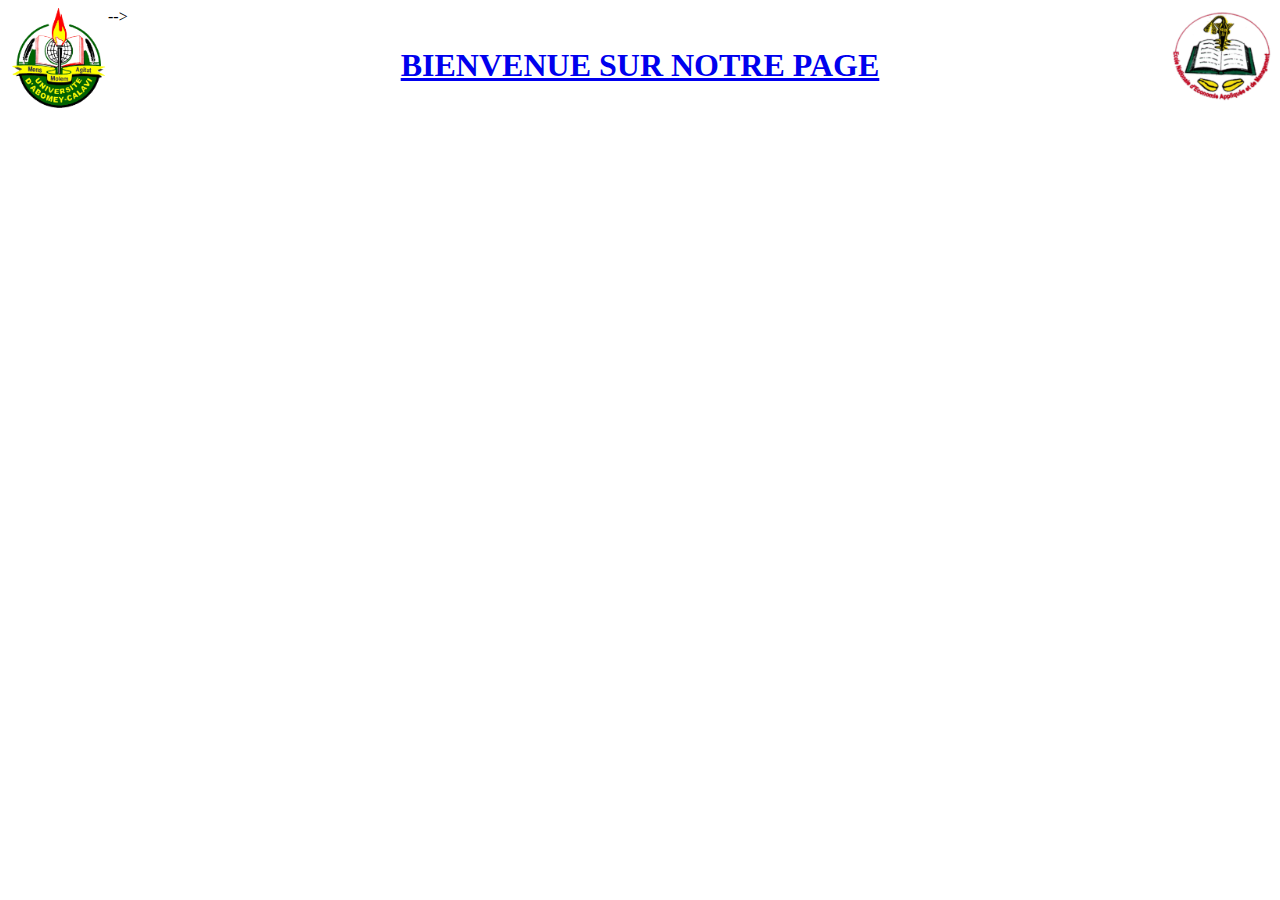
<file: acceuil.html>
<!DOCTYPE html>
<html lang="en">
<head>
   <meta charset="UTF-8">
    <meta name="viewport" content="width=device-width, initial-scale=1.0">
    <title>Accueil</title>-->
</head>
<style>
     body{
            font-family:arial,sans-serif
            padding: 20px;
            background-color:white;
      }
    
</style>
<body>
    <a href="www.uac.bj"> <img src="uaclogo.png" alt="UAC LOGO" align="left" width="100px" height="100px" </a>
    
 <a href="www.eneam.bj"> <img src="eneamlogo.png" alt="ENEAM LOGO" align="right" "width="100px" height="100px"  </a>
 <center>
    <h1> BIENVENUE SUR NOTRE PAGE </h1>
 </center>
 
</body>
</html>
</file>
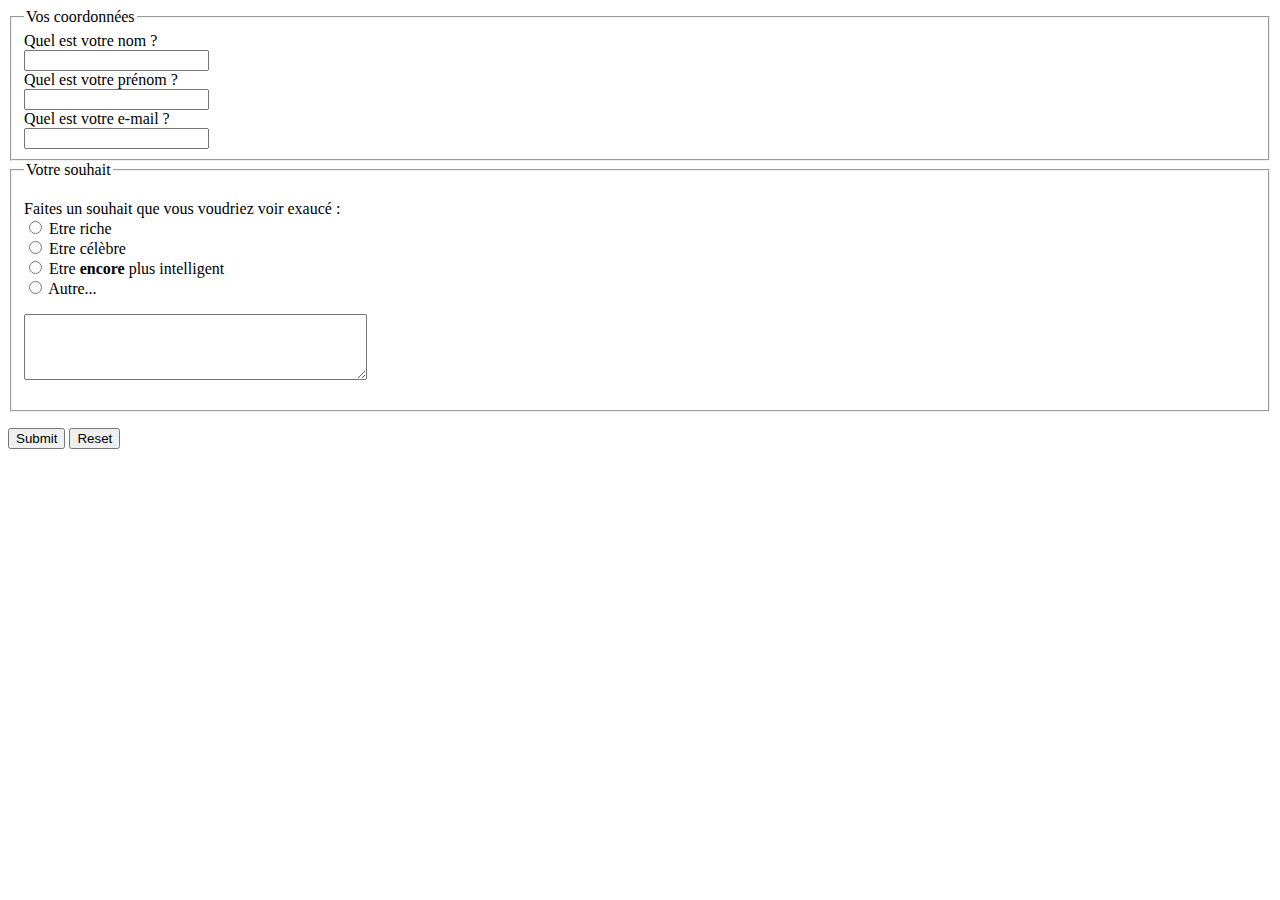
<file: form1.html>
<!DOCTYPE html>

<html>
<head>
  <meta http-equiv="CONTENT-TYPE" content="text/html; charset=UTF-8">
  <title>Formulaire 1</title>
</head>
<body>
  <form method="post" action="cible_formulaire.php">
<fieldset>
<legend>Vos coordonnées</legend>
<label for="nom">Quel est votre nom ?</label><br />
<input type="text" name="nom" id="nom" tabindex="10" /><br />
<label for="prenom">Quel est votre prénom ?</label><br />
<input type="text" name="prenom" id="prenom" tabindex="20" /><br />
<label for="email">Quel est votre e-mail ?</label><br />
<input type="text" name="email" id="email" tabindex="30" /><br />
</fieldset>
<fieldset>
<legend>Votre souhait</legend>
<p>
Faites un souhait que vous voudriez voir exaucé :<br />
<input type="radio" name="souhait" value="riche" id="riche" tabindex="40" /> <label for="riche">Etre
riche</label><br />
<input type="radio" name="souhait" value="celebre" id="celebre" tabindex="50" /> <label for="celebre">Etre
célèbre</label><br />
<input type="radio" name="souhait" value="intelligent" id="intelligent" tabindex="60" /> <label
for="intelligent">Etre <strong>encore</strong> plus intelligent</label><br />
<input type="radio" name="souhait" value="autre" id="autre" tabindex="70" /> <label
for="autre">Autre...</label><br />
</p>
  <textarea name="precisions" id="precisions" cols="40" rows="4" tabindex="80"></textarea>
</p>
</fieldset>
<p>
<input type="submit" /> <input type="reset" />
</p>
</form>
</body>
</html>
</file>
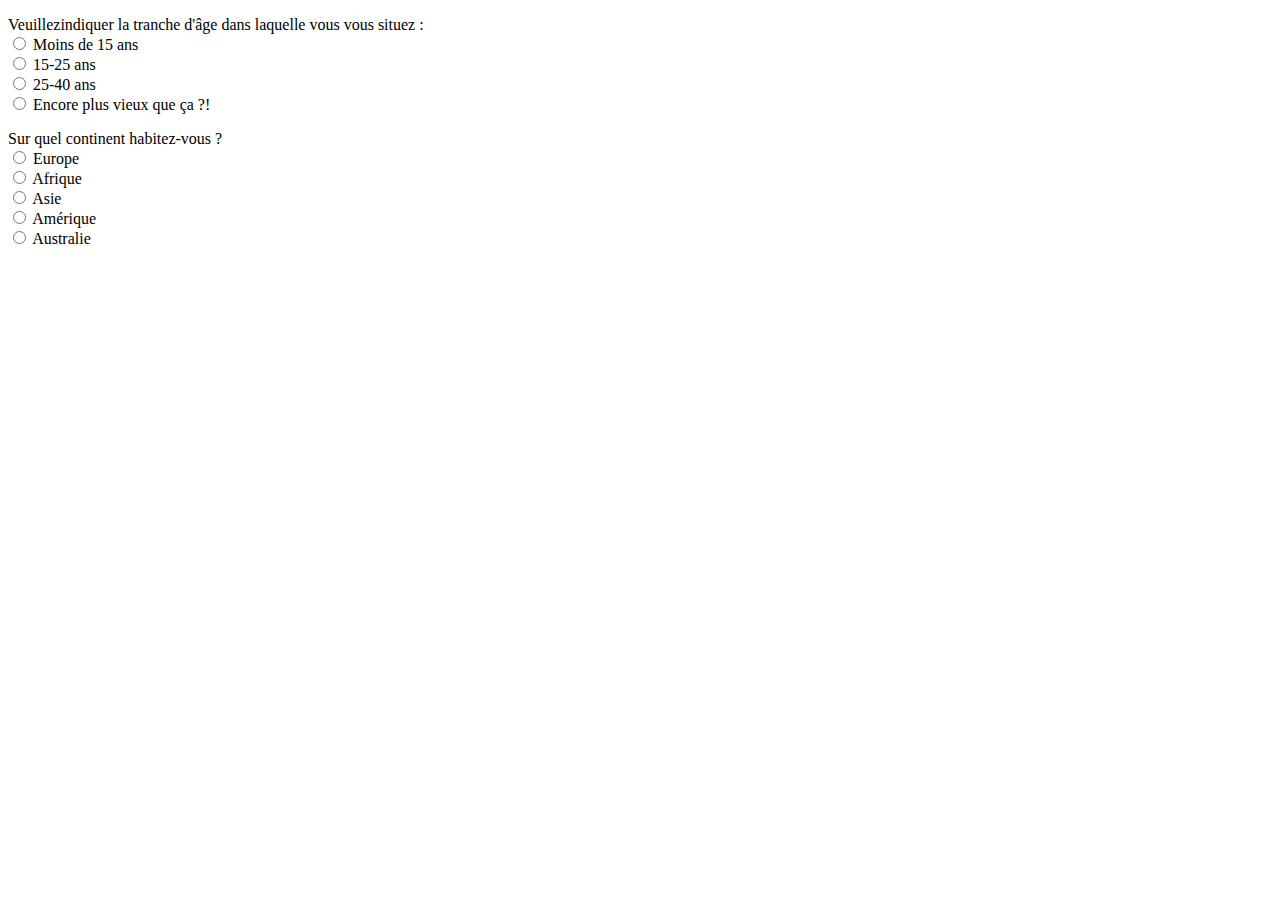
<file: form2.html>
<!DOCTYPE html>

<html>
<head>
  <meta http-equiv="CONTENT-TYPE" content="text/html; charset=UTF-8">
  <title>Formulaire 2</title>
</head>
<body>
  <form method="post" action="traitement.php">
    <p>
    Veuillezindiquer la tranche d'âge dans laquelle vous vous situez :<br />
    <input type="radio" name="age" value="moins15" id="moins15" /> <label for="moins15">Moins de 15 ans</label><br/>
    <input type="radio" name="age" value="medium15-25" id="medium15-25" /> <label for="medium15-25">15-25 
    ans</label><br/>
    <input type="radio" name="age" value="medium25-40" id="medium25-40" /> <label for="medium25-40">25-40 
    ans</label><br />
    <input type="radio" name="age" value="plus40" id="plus40" /> <label for="plus40">Encore plus vieux que ça ?!</label>
    </p>
    <p>
    Sur quel continent habitez-vous ?<br />
    <input type="radio" name="continent" value="europe" id="europe" /> <label
    for="europe">Europe</label><br />
    <input type="radio" name="continent" value="afrique" id="afrique" /> <label for="afrique">Afrique</label><br />
    <input type="radio" name="continent" value="asie" id="asie" /> <label for="asie">Asie</label><br />
    <input type="radio" name="continent" value="amerique" id="amerique" /> <label for="amerique">Amérique</label><br
    />
    <input type="radio" name="continent" value="australie" id="australie" /> <label for="australie">Australie</label>
    </p>
    </form>
    
</body>
</file>
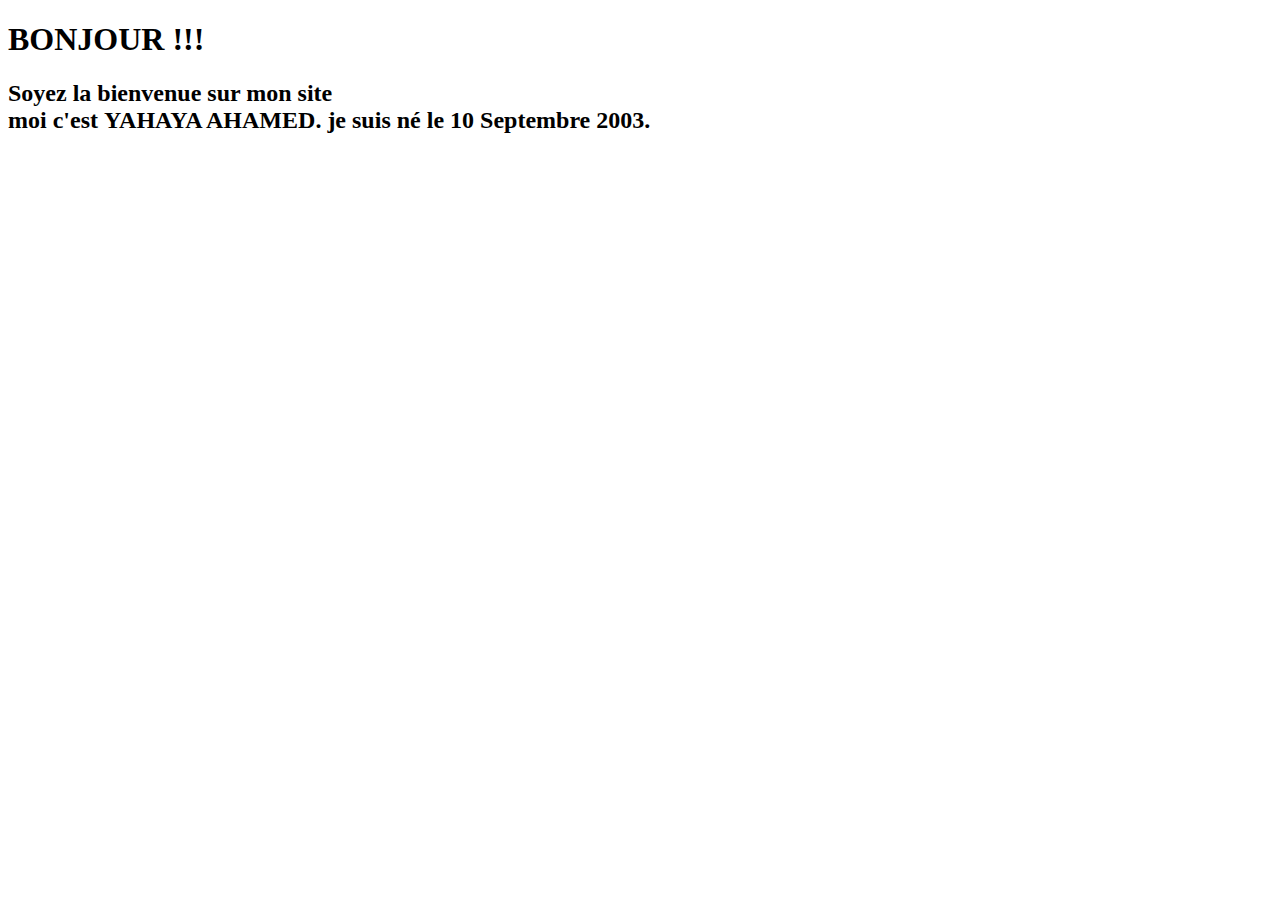
<file: index1.html>
<!DOCTYPE html>
<html lang="en">
<head>
    <meta charset="UTF-8">
    <meta name="viewport" content="width=device-width, initial-scale=1.0">
    <title>Document</title>
</head>
<body>
    <h1>BONJOUR !!!</h1>
    <h2>Soyez la bienvenue sur mon site<br/> moi c'est <strong>YAHAYA AHAMED</strong>.
        je suis né le <strong>10 Septembre 2003</strong>.</h2>
</body>
</html>
</file>
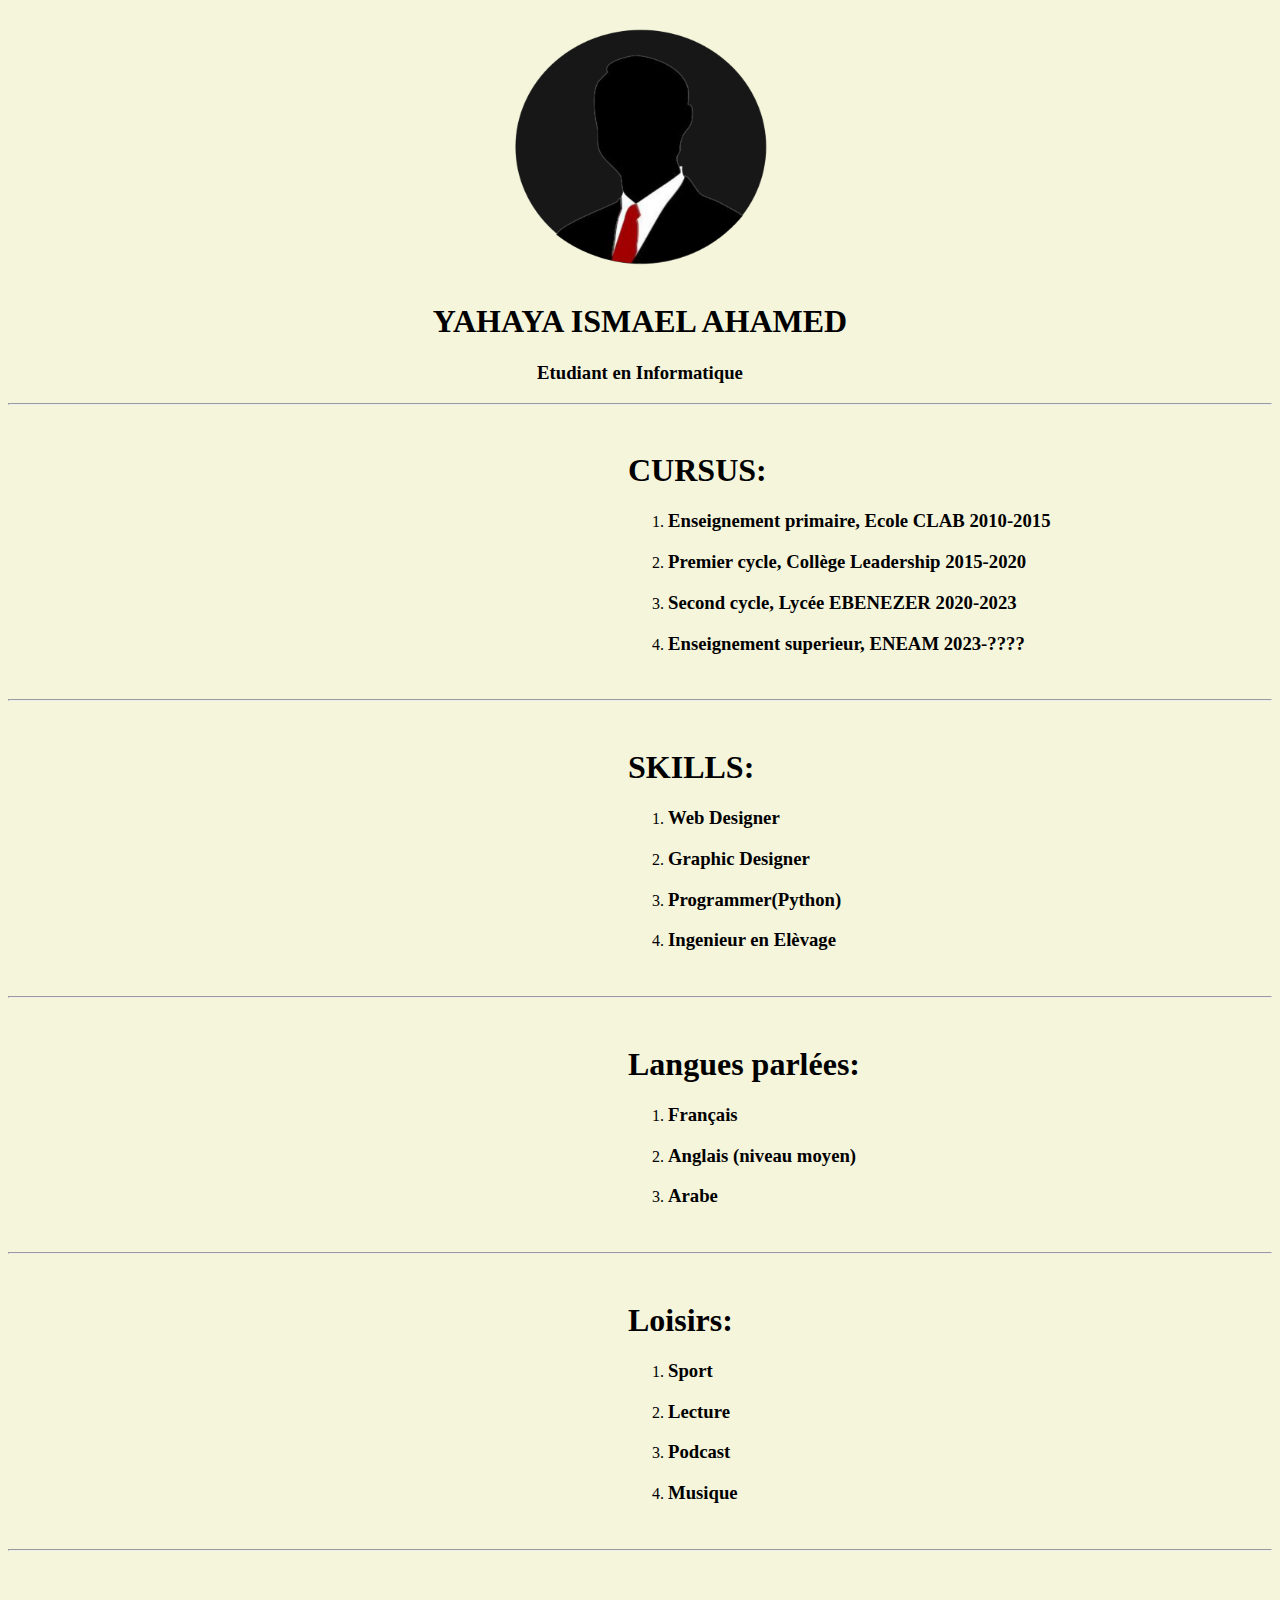
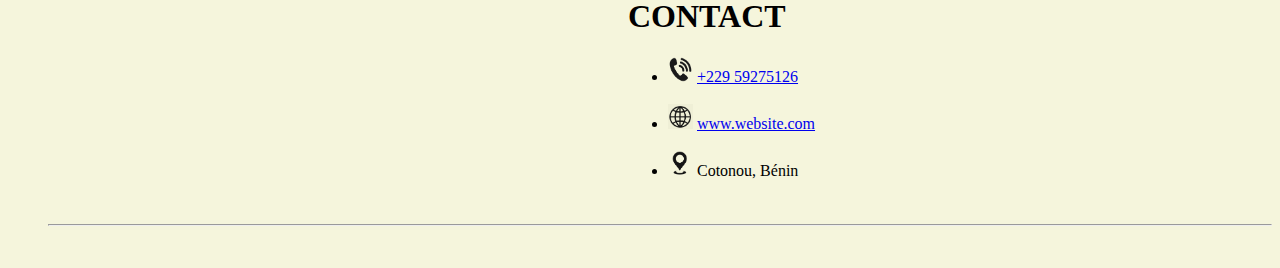
<file: MyCv.html>
<!DOCTYPE html>
<html lang="en">
<head>
    <meta charset="UTF-8">
    <meta name="viewport" content="width=device-width, initial-scale=1.0">
    <title>My Cv</title>
    <style>
        body{
            background-color:beige;
        }
        .part1, ol, div{
            margin-left:620px;
        }
    </style>
</head>
<body> 
        <center><img class="profil" src="profil.png" alt="Auteur Photo" width="270px" height="270px"></center>
        <center><h1 class="name">YAHAYA ISMAEL AHAMED </h1>
        <h3 id="profession">Etudiant en Informatique</h3></center>
        <hr>
        <br><h1 class="part1">CURSUS:</h1>
    <ol>
        <li><h3>Enseignement primaire, Ecole CLAB 2010-2015</h3></li>
        <li><h3>Premier cycle, Collège Leadership 2015-2020</h3></li>
        <li><h3>Second cycle, Lycée EBENEZER 2020-2023</h3></li>
        <li><h3>Enseignement superieur, ENEAM 2023-????</h3></li>
    </ol>
    <br><hr>
    <br><h1 class="part1">SKILLS:</h1>
            <ol>
                <li><h3>Web Designer</h3></li>
                <li><h3>Graphic Designer</h3></li>
                <li><h3>Programmer(Python)</h3></li>
                <li><h3>Ingenieur en Elèvage</h3></li>
            </ol>
    <br><hr>
    <br><h1 class="part1">Langues parlées:</h1>
    <ol>
        <li><h3>Français</h3></li>
        <li><h3>Anglais (niveau moyen)</h3></li>
        <li><h3>Arabe</h3></li>
    </ol>
    <br><hr>
    <br><h1 class="part1">Loisirs:</h1>
    <ol>
        <li><h3>Sport</h3></li>
        <li><h3>Lecture</h3></li>
        <li><h3>Podcast</h3></li>
        <li><h3>Musique</h3></li>
    </ol>
    <br><hr>
        <br><h1 class="part1">CONTACT</h1>
        <ul>
        <div>
            <li><img class="perso" src="phone.png" alt="Phone icone" style="width: 25px; height: 25px;"/>
            <span class="coordo"><a href="https://wa.me/qr/XAFTLS2VUH2A1">+229 59275126</a></span></li>
        </div>
        <br><div>
            <li><img class="perso" src="wbsite.png" alt="Web Site icone" style="width: 25px; height: 25px;"/>
            <span class="coordo"><a href="http://127.0.0.1:5500/indx.htm">www.website.com</a></span></li>
        </div>
        <br><div>
            <li><img class="perso" src="loca.png" alt="Localisation icone" style="width: 25px; height: 25px;"/>
            <span class="coordo">Cotonou, Bénin</span></li>
        </div>
    
        <br><br><hr class="ligne"><br>

</body>
</html>
</file>
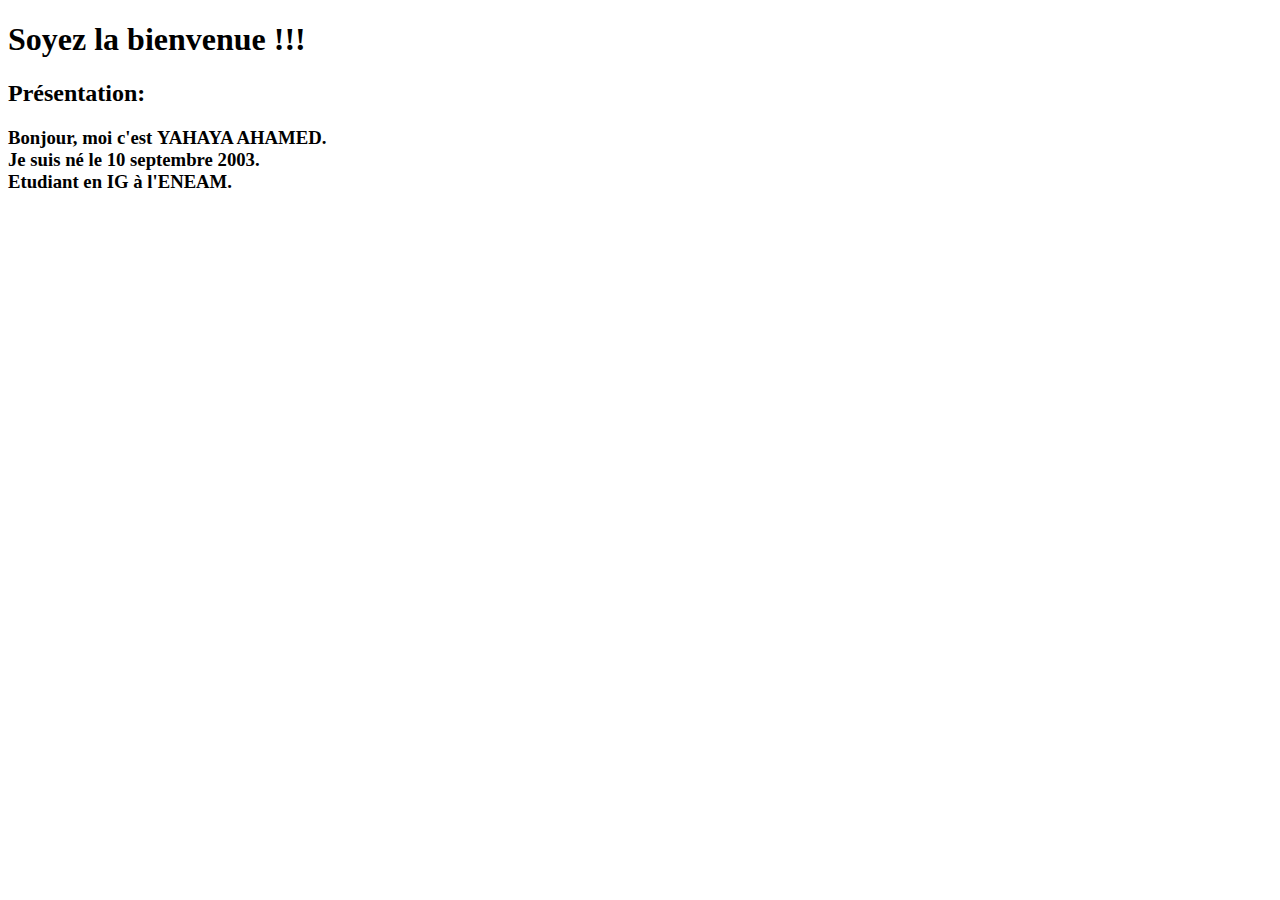
<file: page1.html>
<!DOCTYPE html>
<html lang="en">
<head>
    <meta charset="UTF-8">
    <meta name="viewport" content="width=device-width, initial-scale=1.0">
    <title>Document</title>
</head>
<body>
    <h1>Soyez la bienvenue !!!</h1>
    <h2>Présentation:</h2>
    <h3>
        Bonjour, moi c'est <strong>YAHAYA AHAMED</strong>.<br>Je suis né le 10 septembre 2003.<br>Etudiant en IG à l'ENEAM.
    </h3>
</body>
</html>
</file>
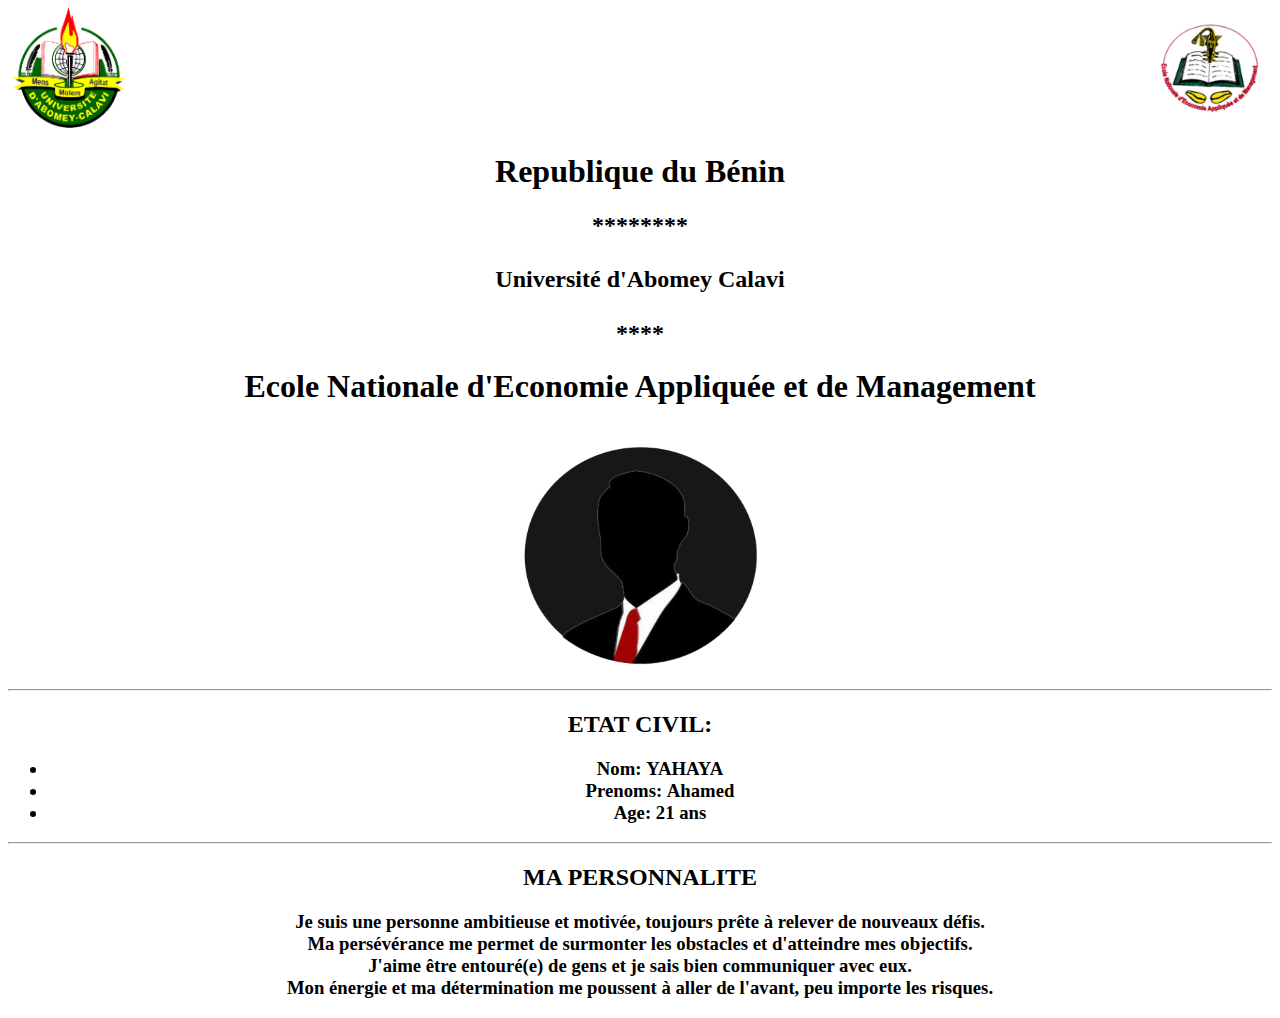
<file: page2.html>
<!DOCTYPE html>
<html lang="en">
<head>
    <meta charset="UTF-8">
    <meta name="viewport" content="width=device-width, initial-scale=1.0">
    <title>Document</title>
    <style>
        .im{
            position: absolute;
            top: 0;
            right: 0;
            padding: 20px;
        }
        .txt, h3, ul{
            
        }
    </style>
</head>
<body>
    <a href="www.uac.bj"> <img src="uaclogo.png" alt="UAC Logo" width="120px" height="120px" styles="float:left"/></a>
    <a href="www.eneam.bj"> <img src="eneamlogo.png" alt="ENEAM Logo" width="100px" height="100px" styles="float:right" class="im"></a>
    <center>
         <h1> Republique du Bénin</h1>
         <h2>
            ********<br>
            <br>Université d'Abomey Calavi<br>
            <br>****<br>
         </h2>
         <h1>Ecole Nationale d'Economie Appliquée et de Management</h1>
         <a href="page1.html"> <img src="profil.png" alt="Auteur Photo" width="250px" height="250px"></a>
    <hr>
        <h2 class="txt">ETAT CIVIL:</h2>
            <ul><h3>
                <li>Nom: <strong>YAHAYA</strong></li>
                <li>Prenoms: <strong>Ahamed</strong></li>
                <li>Age: <trong>21 ans</trong> </li></h3>
            </ul>
    <hr>
            <h2 class="txt"> MA PERSONNALITE</h2>

            <h3>Je suis une personne ambitieuse et motivée, toujours prête à relever de nouveaux défis. 
            <br>Ma persévérance me permet de surmonter les obstacles et d'atteindre mes objectifs. 
            <br>J'aime être entouré(e) de gens et je sais bien communiquer avec eux. 
            <br>Mon énergie et ma détermination me poussent à aller de l'avant, peu importe les risques.</h3>
    </center>
</body
</html>
</file>
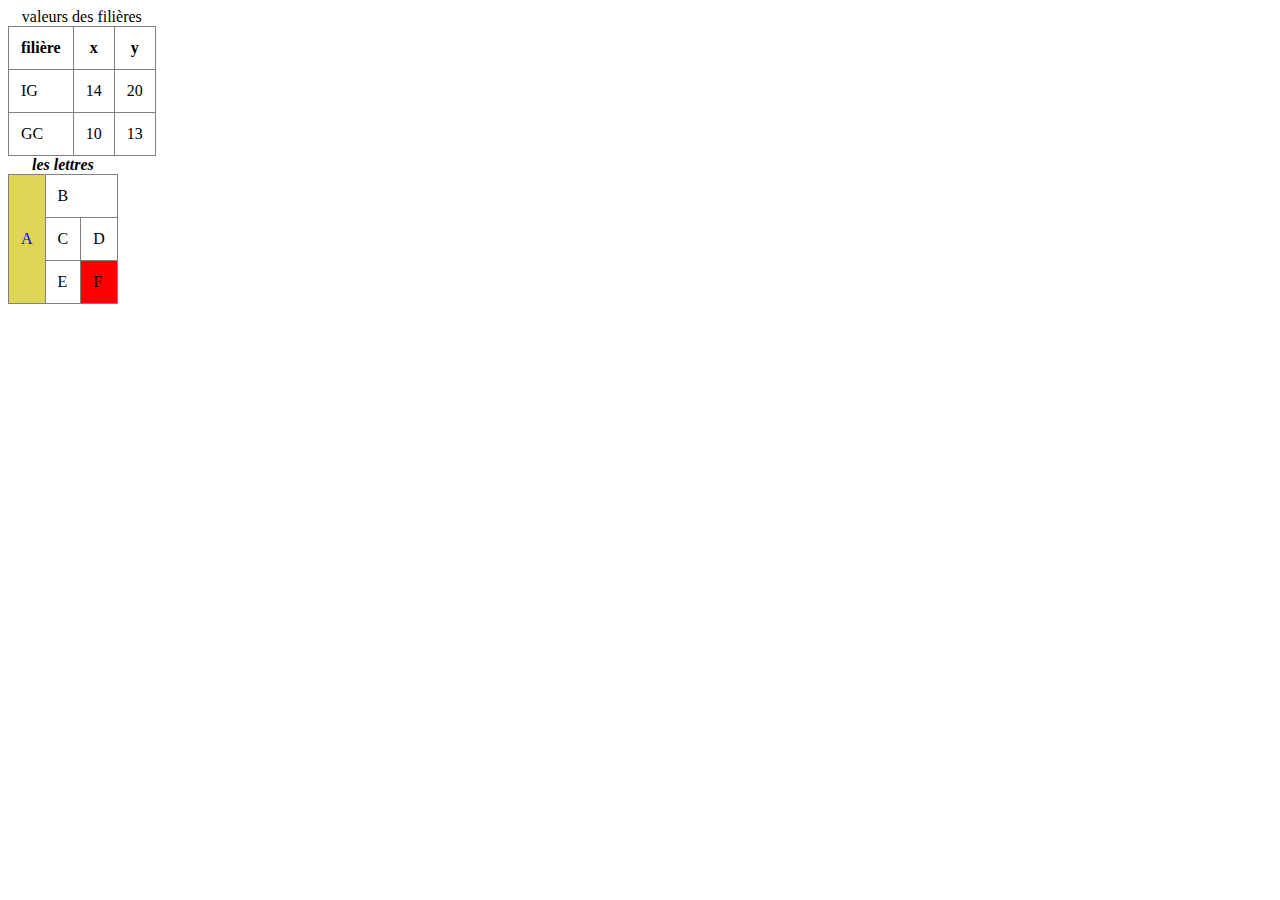
<file: tableau.html>
<!DOCTYPE html>
<html lang="en">
<head>
    <meta charset="UTF-8">
    <meta name="viewport" content="width=device-width, initial-scale=1.0">
    <title><tableau</Dt></title>
    <style>
    table,thead,th,tr,td{border-collapse:collapse;padding: 12px;}
    </style>
</head>
<body>
    <table border="1px">
        <caption>valeurs des filières</caption>
        <thead>
            <tr>
                <th>filière</th>
                <th>x</th>
                <th>y</th>
            </tr>
        </thead>
        <tbody>
            
        <tr>
            <td>IG</td>
            <td>14</td>
            <td>20</td>
        </tr>
        <tr>
            <td>GC</td>
            <td>10</td>
            <td>13</td>
        </tr>
    </tbody>
    </table>
    <table border="1px">
        <caption style="font-weight:bold; font-style: italic;">les lettres</caption>
        <td rowspan="4" style="color: blue; background-color:#ded557 ;">A</td>
        <tr>
            <td colspan="2>">B</td>
        </tr>
    
    <tr>
        <td>C</td>
        <td>D</td>
    </tr>
    <tr>
        <td>E</td>
        <td style="background-color: red;">F</td>
    </tr>
    </table>
</body>
</html>
</file>
